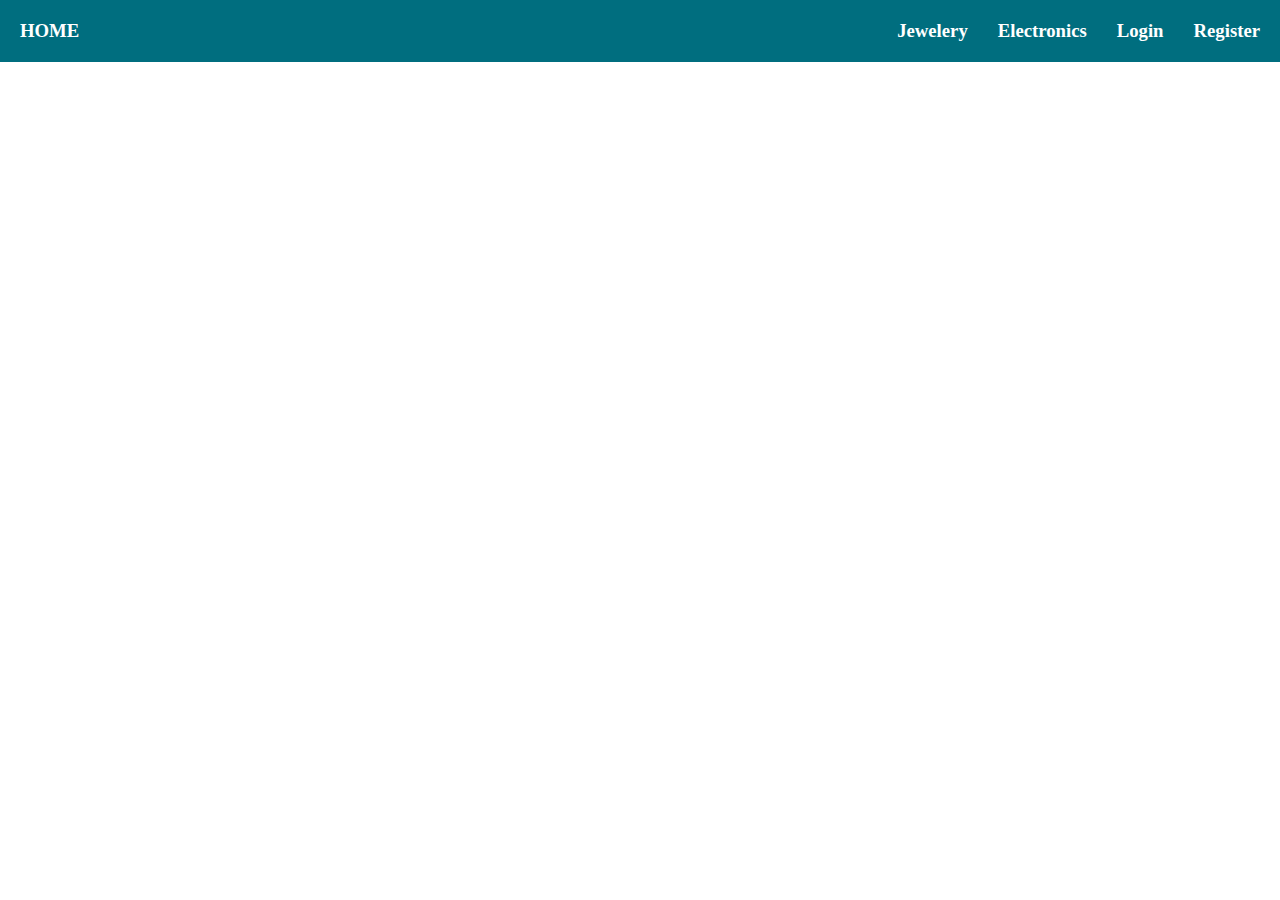
<file: index.html>
<!DOCTYPE html>
<html lang="en">
  <head>
    <meta charset="UTF-8" />
    <meta http-equiv="X-UA-Compatible" content="IE=edge" />
    <meta name="viewport" content="width=device-width, initial-scale=1.0" />
    <title>Home</title>

    <link rel="stylesheet" href="./style/main.css">
  </head>
  <body>

      <div id="navbar-container"></div>

  <div id="main"></div>


    <script src="index.js" type="module"></script>

  </body>
</html>
</file>
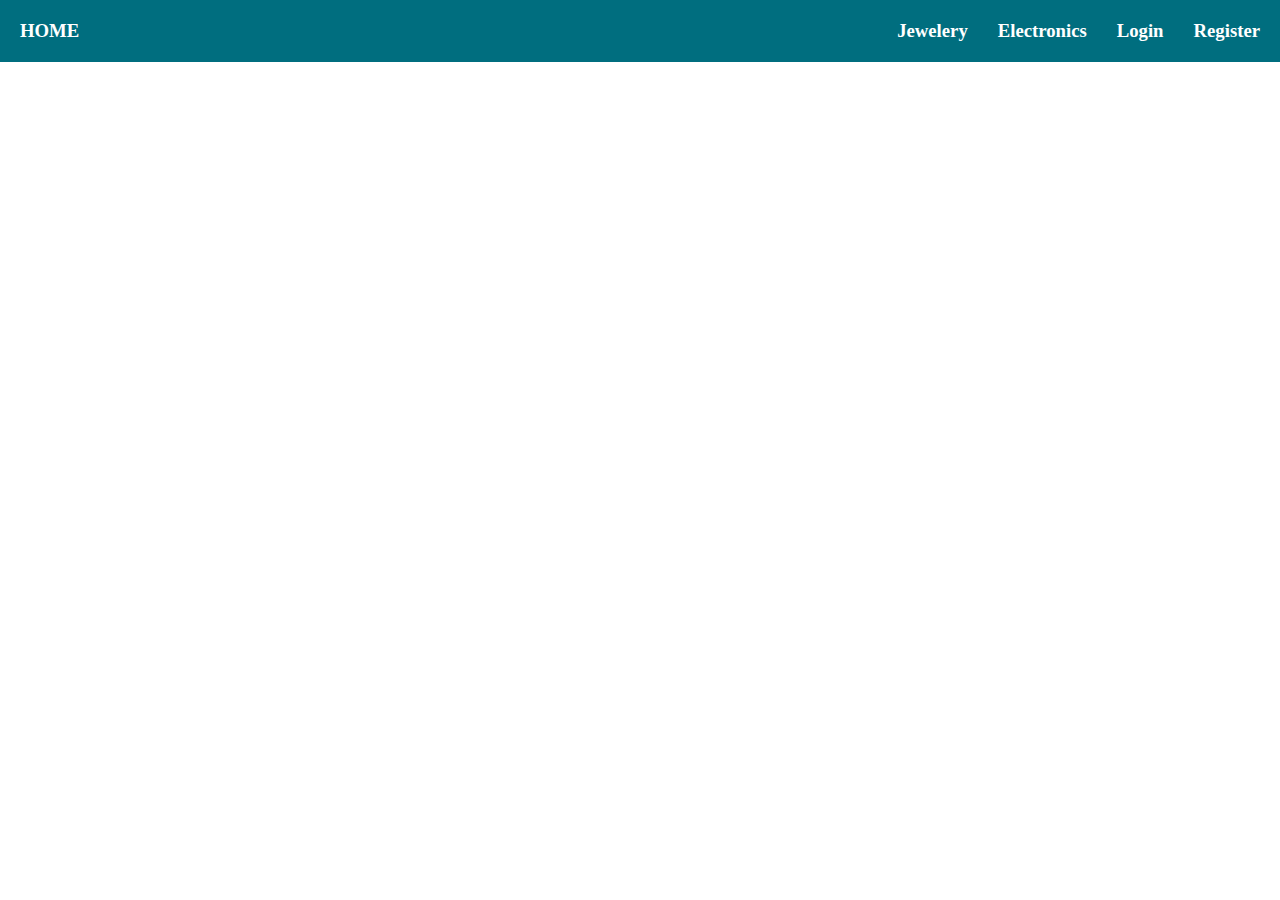
<file: jewelery.html>
<!DOCTYPE html>
<html lang="en">
<head>
    <meta charset="UTF-8">
    <meta http-equiv="X-UA-Compatible" content="IE=edge">
    <meta name="viewport" content="width=device-width, initial-scale=1.0">
    <title>Jewellery</title>
    <link rel="stylesheet" href="./style/main.css">
</head>
<body>
    
    <div id="navbar-container"></div>
    

    <div id="main"></div>

    <script type="module" src="jewellery.js"></script>
</body>
</html>
</file>
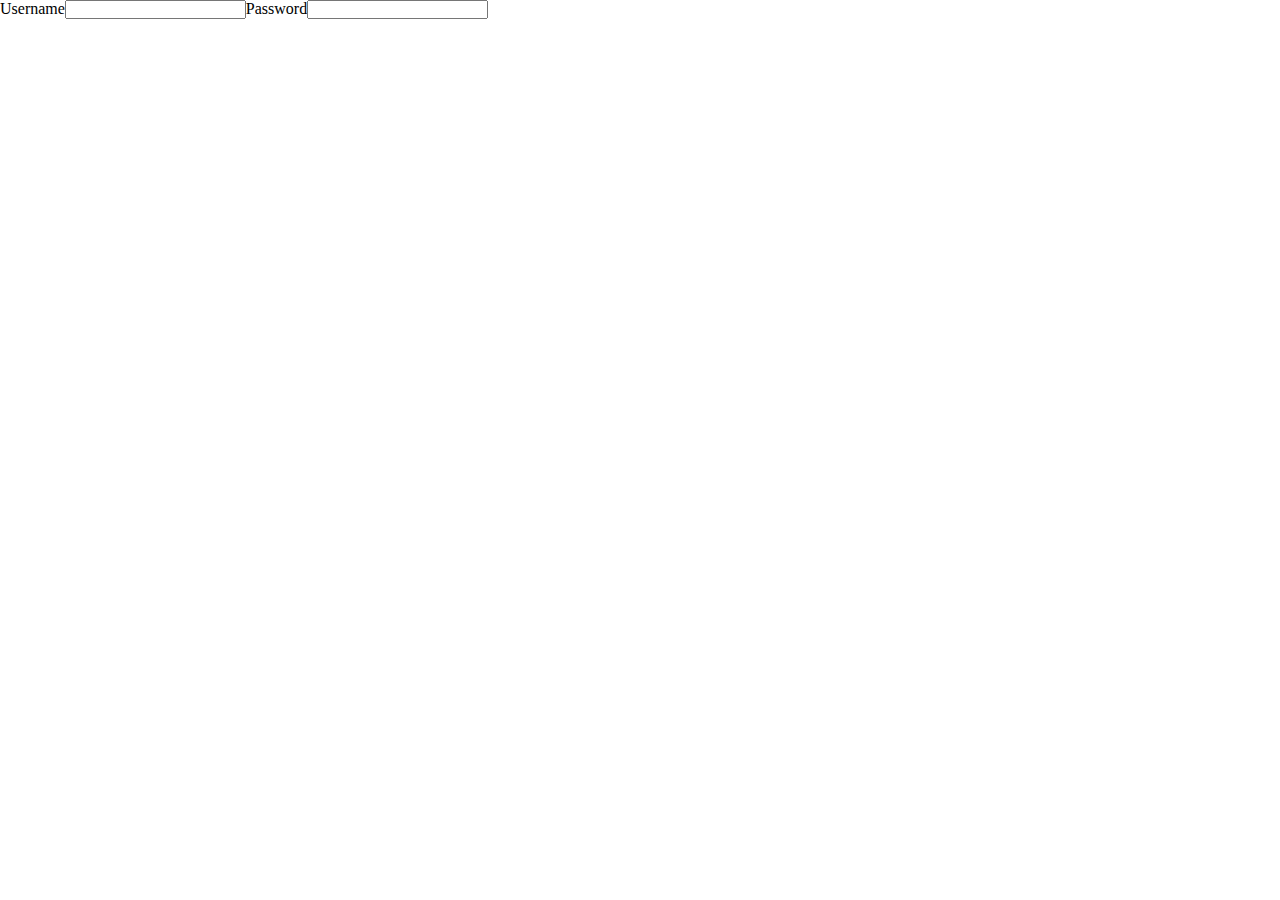
<file: login.html>
<!DOCTYPE html>
<html lang="en">
<head>
    <meta charset="UTF-8">
    <meta http-equiv="X-UA-Compatible" content="IE=edge">
    <meta name="viewport" content="width=device-width, initial-scale=1.0">
    <title>Login</title>
    <link rel="stylesheet" href="./style/main.css">
</head>
<body>

    <form action="" id="form">
        <label for="">Username</label>
        <input type="text" name="" id="username">

        <label for="">Password</label>
        <input type="text" name="" id="password"> 
    </form>
    
</body>
</html>
</file>
<file: style/main.css>
*{
    margin: 0;
    padding: 0;
    box-sizing: border-box;
}

#navbar{
    background-color: #006E7F;
    display: flex;
    justify-content: space-between;
    flex-direction: row;
    padding: 20px;
}

#right-nav{
    display: flex;
    justify-content: space-between;
    flex-direction: row;
    gap: 30px;
}

a {
    text-decoration: none;
    color: white;
}

#main{
    display: grid;
    grid-template-columns: repeat(3,1fr);
}

#main div{
    padding: 20px;
    display: flex;
    justify-content: center;
    align-items: center;
    flex-direction: column;

} 

#main div img {
    width: 200px;
}

#form{
    display: flex;
    
}
</file>
